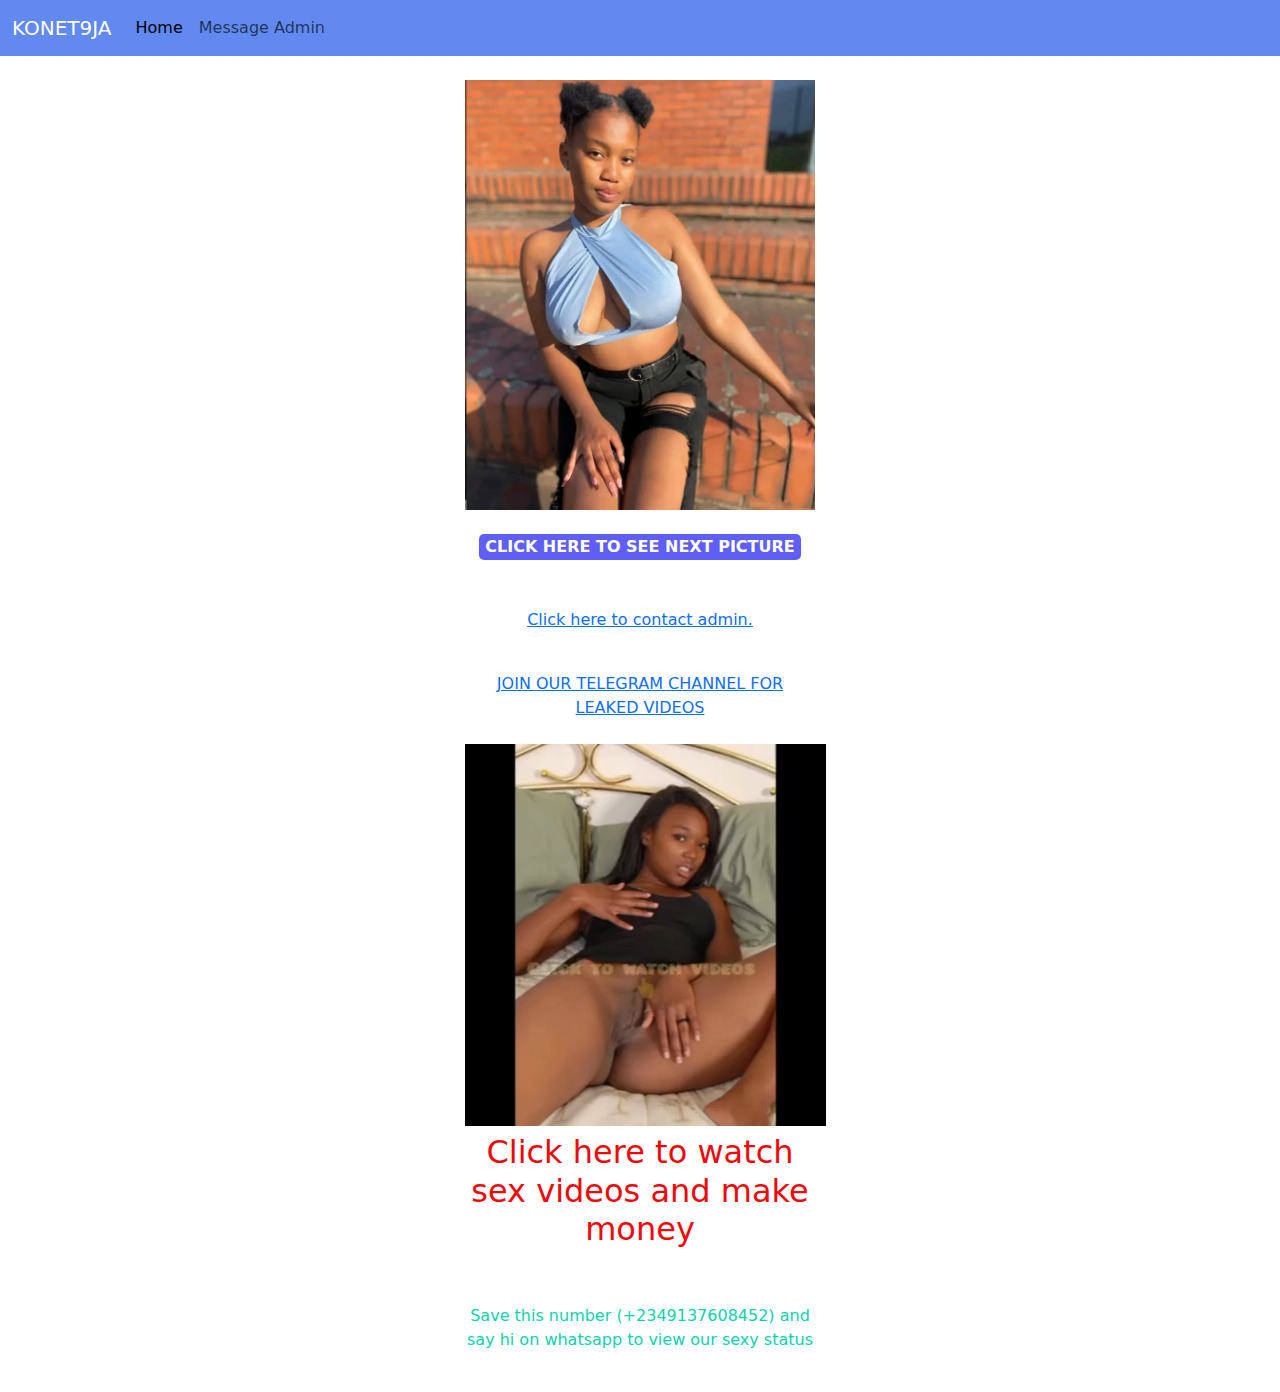
<file: index.html>
<!DOCTYPE html>
<html lang="en">
<head>
    <meta charset="UTF-8">
    <meta name="viewport" content="width=device-width, initial-scale=1.0">
    <link href="https://cdn.jsdelivr.net/npm/bootstrap@5.3.3/dist/css/bootstrap.min.css" rel="stylesheet" integrity="sha384-QWTKZyjpPEjISv5WaRU9OFeRpok6YctnYmDr5pNlyT2bRjXh0JMhjY6hW+ALEwIH" crossorigin="anonymous">
    <script src="https://cdn.jsdelivr.net/npm/bootstrap@5.3.3/dist/js/bootstrap.bundle.min.js" integrity="sha384-YvpcrYf0tY3lHB60NNkmXc5s9fDVZLESaAA55NDzOxhy9GkcIdslK1eN7N6jIeHz" crossorigin="anonymous"></script>
    <link rel="stylesheet" href="style.css">
   
    <title>KONET9JA</title>
</head>
    <script async src="https://js.onclckmn.com/static/onclicka.js" data-admpid="213051"></script>
<body>
  <header>

  <nav class="navbar navbar-expand-lg" id="header">
    <div class="container-fluid">
      <a class="navbar-brand" id="headertext" href="index.html">KONET9JA</a>
      <button class="navbar-toggler" type="button" data-bs-toggle="collapse" data-bs-target="#navbarSupportedContent" aria-controls="navbarSupportedContent" aria-expanded="false" aria-label="Toggle navigation">
        <span id="headertext" class="navbar-toggler-icon"></span>
      </button>
      <div class="collapse navbar-collapse" id="navbarSupportedContent">
        <ul class="navbar-nav me-auto mb-2 mb-lg-0">
          <li class="nav-item">
            <a class="nav-link active" aria-current="page" href="index.html">Home</a>
          </li>
          <li class="nav-item">
            <a class="nav-link" href="https://wa.me/2347069359883">Message Admin</a>
          </li>
         
        </ul>
        
      </div>
    </div>
  </nav>

</header>

<main>

  <div class="imagedisplay">
    <br>
    <img id="frontimg" style="width:350px;" src="pics/100.jpg" alt="image">
    <input type="hidden" id="numOfDice" value="1" min="1" max="1"><br>
      
      <div id="diceResult"></div>
  
      <div style="width: 350px;text-align: center;" id="diceImages"></div><br>

  <button id="slideimage" onclick="rollDice()">  CLICK HERE TO SEE NEXT PICTURE </button><br>
     <br>
      <a id="getnumber" style="text-decoration: none;display: none;" href="hpdetails.html"><h3 style="color: brown;">Click here to get her number</h3></a><br>
  
      
      <a href="https://wa.me/2347069359883">Click here to contact admin.</a> <br>
      <p id="lastP"></p><br>
    <a href="https://t.me/leakedsecret_TV">JOIN OUR TELEGRAM CHANNEL FOR LEAKED VIDEOS</a>
  </div>

  <div id="container">
    <br>
    

    <a style="text-decoration: none;" href="https://noohapou.com/4/7802911">

        <video style="width: 250x;" src="videos/1.mp4" autoplay loop></video><br>
        <h2 style="color: rgb(239, 9, 9);">Click here to watch sex videos and make money</h2>
    </a><br><br>

    <p style="color: rgb(14, 210, 174);">Save this number (+2349137608452) and say hi on whatsapp to view our sexy status</p><br>


</div>



</main>

<script src="index.js"></script>

</body>
</html>
</file>
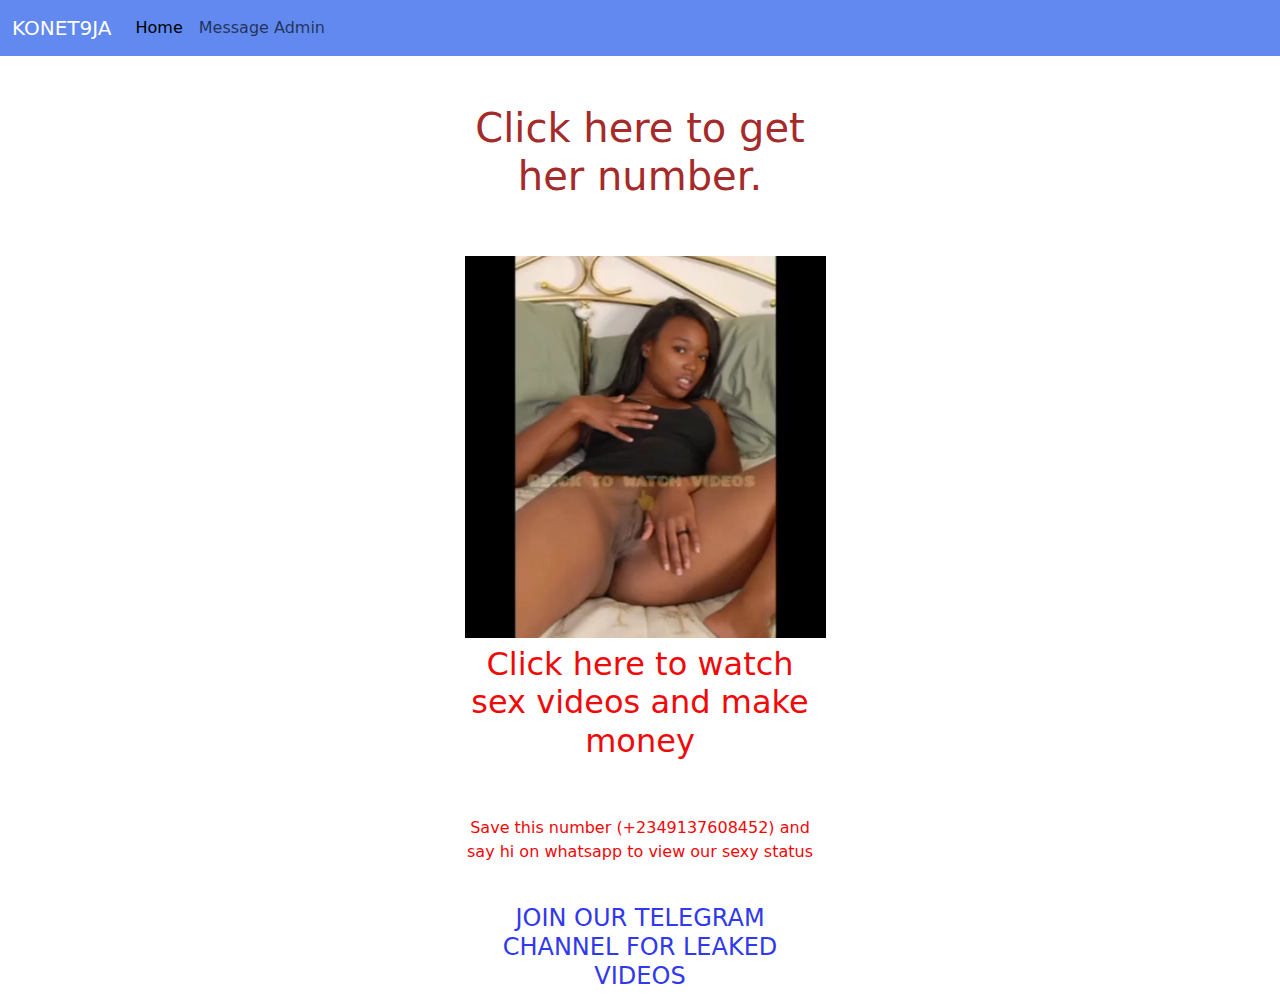
<file: hpdetails.html>
<!DOCTYPE html>
<html lang="en">
<head>
    <meta charset="UTF-8">
    <meta name="viewport" content="width=device-width, initial-scale=1.0">
    <link href="https://cdn.jsdelivr.net/npm/bootstrap@5.3.3/dist/css/bootstrap.min.css" rel="stylesheet" integrity="sha384-QWTKZyjpPEjISv5WaRU9OFeRpok6YctnYmDr5pNlyT2bRjXh0JMhjY6hW+ALEwIH" crossorigin="anonymous">
    <script src="https://cdn.jsdelivr.net/npm/bootstrap@5.3.3/dist/js/bootstrap.bundle.min.js" integrity="sha384-YvpcrYf0tY3lHB60NNkmXc5s9fDVZLESaAA55NDzOxhy9GkcIdslK1eN7N6jIeHz" crossorigin="anonymous"></script>
    <link rel="stylesheet" href="style.css">
    <title>KONET9JA</title>
</head>
<body>
  <header>

  <nav class="navbar navbar-expand-lg" id="header">
    <div class="container-fluid">
      <a class="navbar-brand" id="headertext" href="index.html">KONET9JA</a>
      <button class="navbar-toggler" type="button" data-bs-toggle="collapse" data-bs-target="#navbarSupportedContent" aria-controls="navbarSupportedContent" aria-expanded="false" aria-label="Toggle navigation">
        <span id="headertext" class="navbar-toggler-icon"></span>
      </button>
      <div class="collapse navbar-collapse" id="navbarSupportedContent">
        <ul class="navbar-nav me-auto mb-2 mb-lg-0">
          <li class="nav-item">
            <a class="nav-link active" aria-current="page" href="index.html">Home</a>
          </li>
          <li class="nav-item">
            <a class="nav-link" href="https://wa.me/2347069359883">Message Admin</a>
          </li>
          
        </ul>
        
      </div>
    </div>
  </nav>

</header>

<main>

  <div id="container">
    <br>
   


   <br>
    <a style="text-decoration: none;"  href="https://wa.me/2347069359883"><h1 style="color: brown;">Click here to get her number.</h1></a> <br><br>

    <a style="text-decoration: none;" href="https://noohapou.com/4/7802911">

        <video style="width: 250x;" src="videos/1.mp4" autoplay loop></video><br>
        <h2 style="color: rgb(239, 9, 9);">Click here to watch sex videos and make money</h2>
    </a><br><br>

    <p style="color: rgb(239, 9, 9);">Save this number (+2349137608452) and say hi on whatsapp to view our sexy status</p><br>

  <a style="text-decoration: none;" href="https://t.me/leakedsecret_TV"><h4 style="color: rgb(48, 57, 236);">JOIN OUR TELEGRAM CHANNEL FOR LEAKED VIDEOS</h4></a>

</div>

</main>

<script src="index.js"></script>

</body>
</html>
</file>
<file: style.css>
#container{
    width: 350px;
    margin: auto;
    text-align: center;
}
h4{
    color: rgb(4, 86, 58);
}
.imagedisplay{
    width: 350px;
    margin: auto;
    text-align: center;
}
#slideimage{
    border: none;
    border-radius: 5px;
    background-color: rgba(52, 52, 243, 0.787);
    color: white;
    font-weight: bold;
}
#header{
    background-color: rgba(60, 110, 235, 0.813);
    color: white;
}
#headertext{
   
    color: white;
}
</file>
